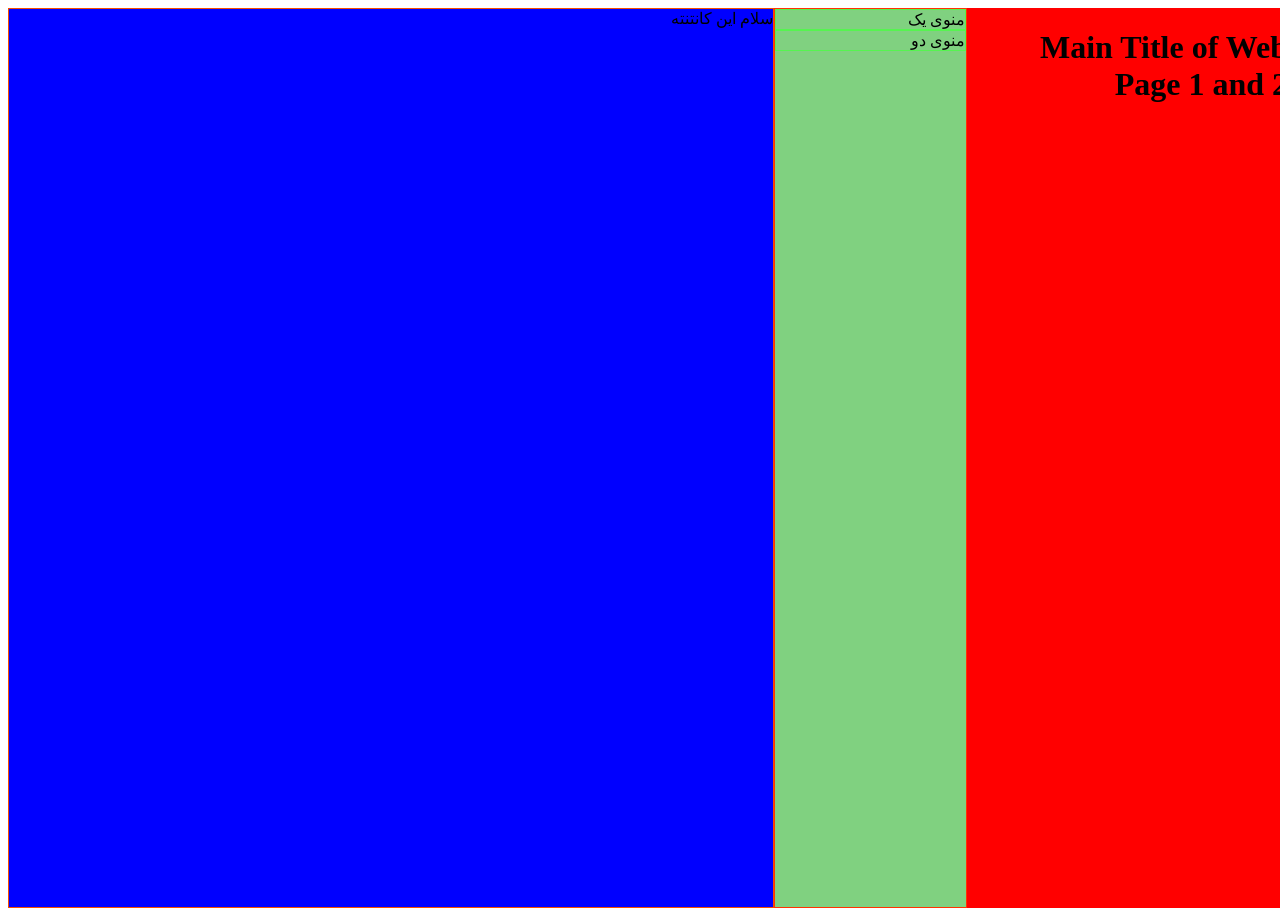
<file: index.html>
<html>
    <head>
        <title>
            سایت تست
        </title>
        <link rel="stylesheet" href="style.css">
        <style>
            #content {
                background-color: blue;
            }
        </style>
    </head>
    <body>
        <div class="div-body" id="head" style="background-color:#ff0000;">
            <h1 style="margin-bottom:0;">Main Title of Web Page 1 and 2</h1>
        </div>
        <div class="div-body" id="menu" style="background-color: rgb(128, 209, 128);">
            <div class="item">
            منوی یک
            </div>

            <div class="item">
                منوی دو
            </div>
        </div>

        <div class="div-body" id="content">
            سلام این کانتنته
        </div>
    </body>
</html>
</file>
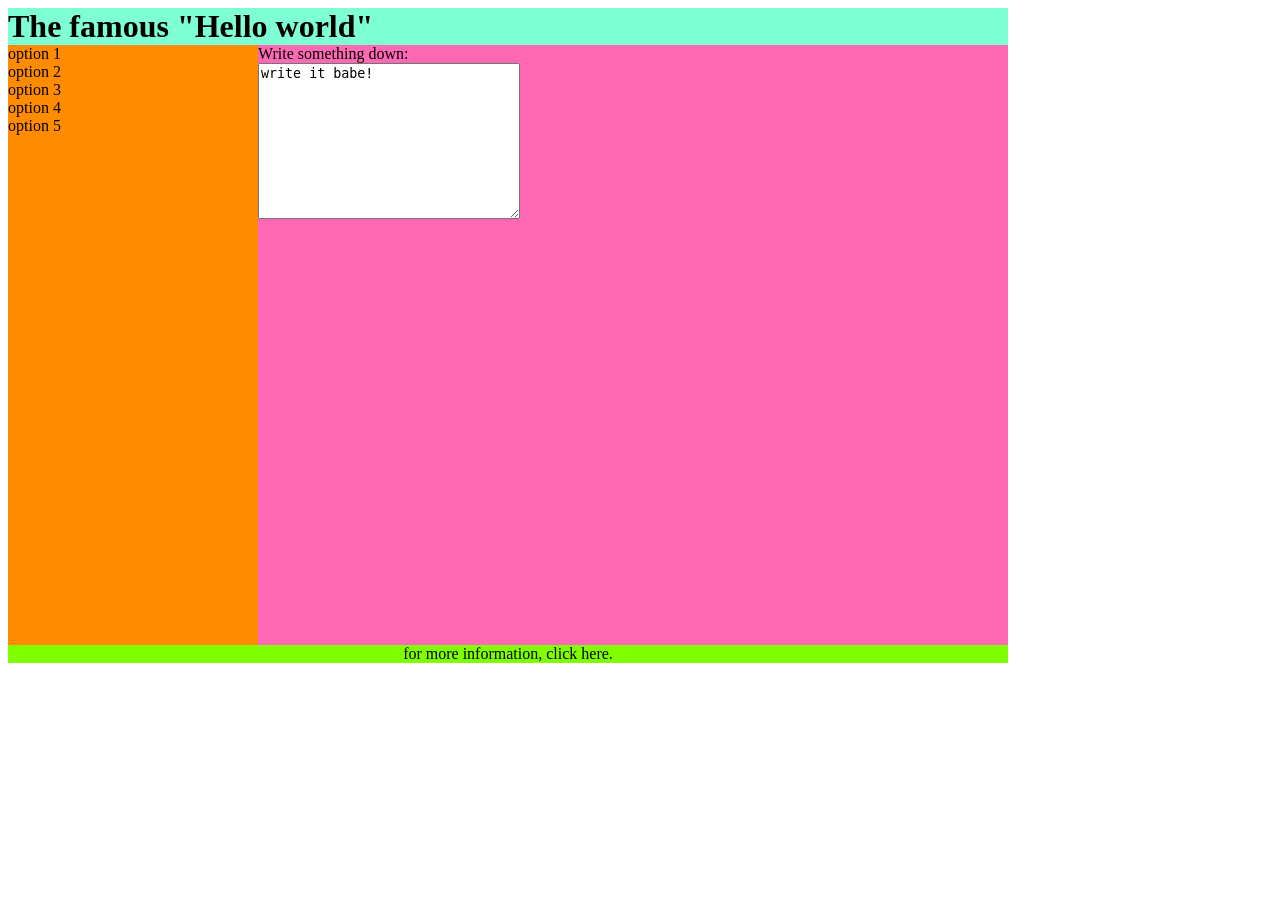
<file: index2.html>
<html>
    <body>
        <div id="countainer" style="width: 1000px;">
            <div id="header" style="background-color:aquamarine; width: 1000px;" >
                <h1 style="margin-bottom: 0;">The famous "Hello world"</h1>
            </div>
            <div id="menu" style="background-color:darkorange ; width: 250px; height: 600px; float: left;">
                option 1 <br />
                option 2 <br />
                option 3 <br />
                option 4 <br />
                option 5 <br />
            </div>
            <div id="content" style="background-color:hotpink ; width: 750px; height: 600px; float: left;">
                Write something down: <br />
            <textarea cols="30" rows="10">write it babe!</textarea>                
            </div>
            <div id="footer" style="background-color:chartreuse ; clear: both; text-align: center;">
                for more information, click here.
            </div>
        </div>
    </body>
</html>
</file>
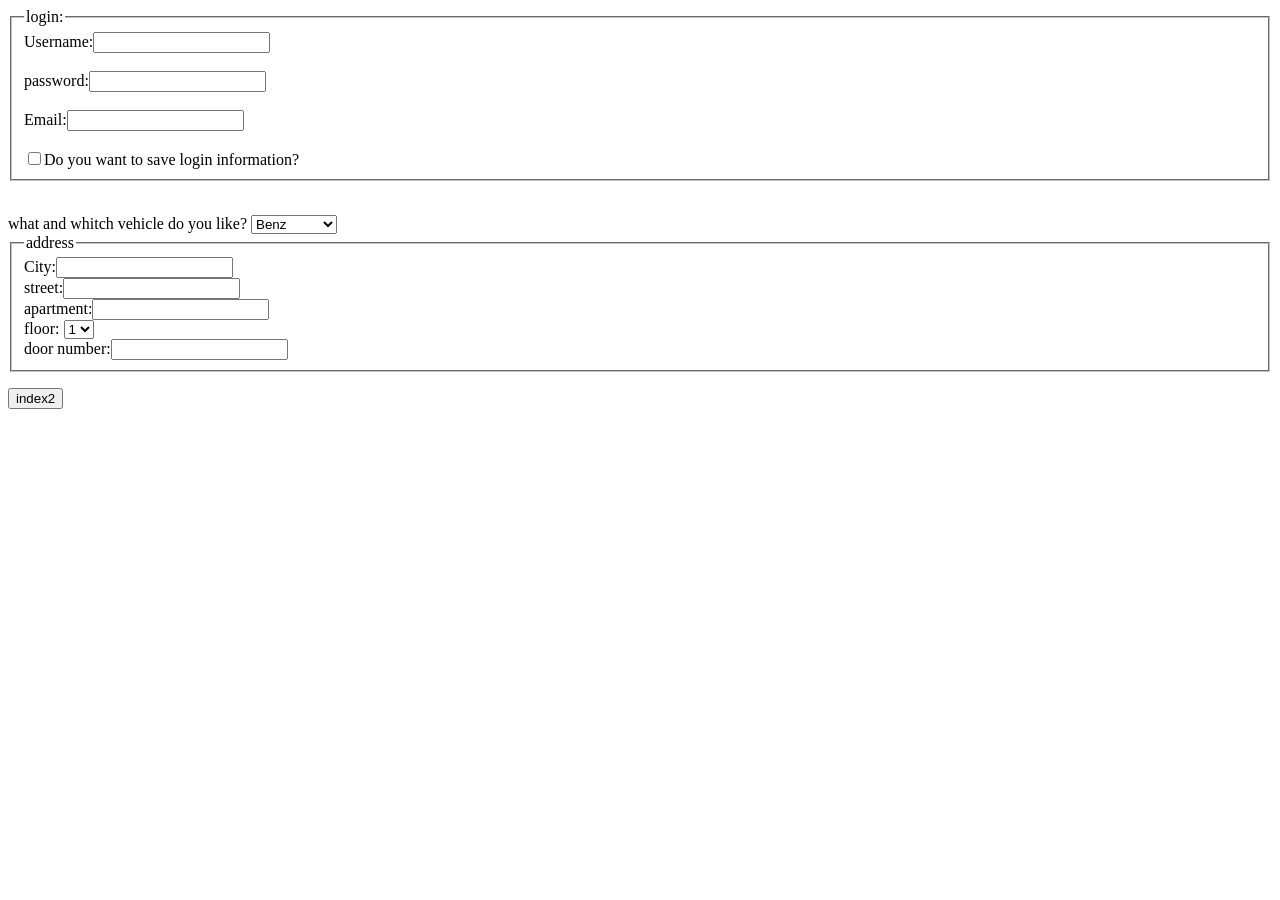
<file: index3.html>
<html>

    <body>
        <form>
            <fieldset> <legend>login:</legend>
            Username:<input type="text" name="username"> <br /> <br />
            password:<input type="password" name="password"> <br /> <br />
            Email:<input type="email" name="email"> <br /> <br />
            <input type="checkbox" name="loged in" value="loged in">Do you want to save login information? <br />
            </fieldset>
        </form> <br />
        what and whitch vehicle do you like?
        <select>
            <optgroup label="car">
                <option value="ford">Ford</option>
                <option value="Benz" selected>Benz</option>
                <option value="audi">Audi</option>
            </optgroup>
            <optgroup label="motor">
                <option value="Beleli">Beneli</option>
                <option value="Yamaha">Yamaha</option>
                <option value="Kavir">Kavir</option>
            </optgroup>
        </select>
        <form>
            <fieldset><legend>address</legend>
                City:<input type="text" name="adress"> <br />
                street:<input type="text" name="street"> <br />
                apartment:<input type="text" name="apartment"> <br />
                floor:
                <select>
                    <option value="1">1</option>
                    <option value="2">2</option>
                    <option value="3">3</option>
                    <option value="4">4</option>
                    <option value="5">5</option>
                    <option value="6">6</option>
                    <option value="7">7</option>
                </select> <br />
                door number:<input type="number" name="door number">
            </fieldset>
        </form>
        <button onclick="document.location='index2.html'">index2</button>
    </body>

</html>
</file>
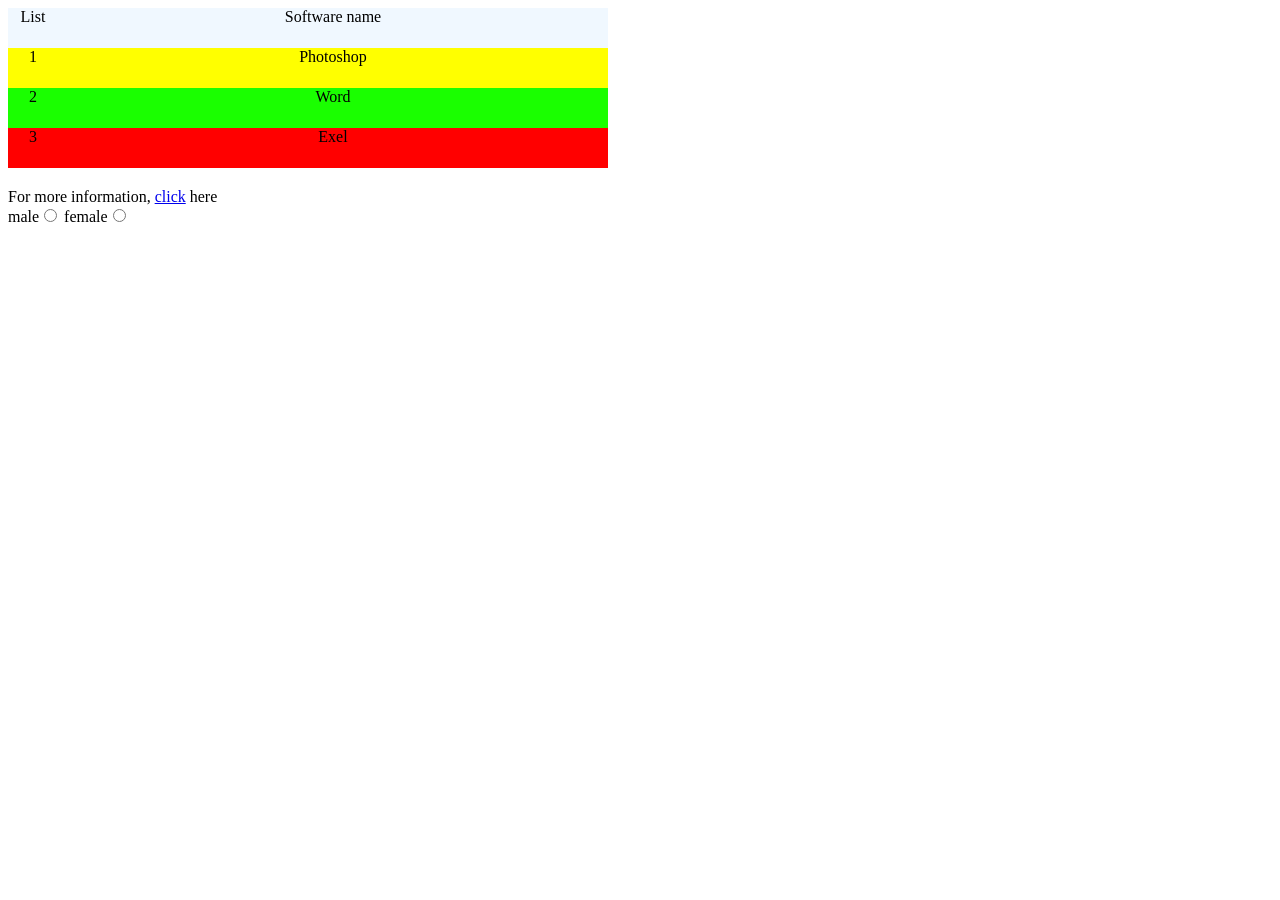
<file: index4.html>
<html>

  <body>

    <div id="countainer" style="width: 600px;">
      <div id="header" style="background-color:aliceblue; width: 50px; height: 40px; float: left;text-align: center;">
        List
      </div>
      <div id="menu1" style="background-color:aliceblue; width: 550px;height: 40px; float: left; text-align: center;">
        Software name
      </div>
      <div id="menu2" style="background-color:rgb(255, 255, 0); width: 50px; height: 40px; float: left;text-align: center;">
        1
      </div>
      <div id="menu3" style="background-color:rgb(255, 255, 0); width: 550px;height: 40px; float: left;text-align: center;">
        Photoshop
      </div>
      <div id="menu4" style="background-color:rgb(26, 255, 0); width: 50px; height: 40px; float: left;text-align: center;">
        2
      </div>
      <div id="menu5" style="background-color:rgb(26, 255, 0); width: 550px;height: 40px; float: left;text-align: center;">
        Word
      </div>
      <div id="menu4" style="background-color:rgb(255, 0, 0); width: 50px; height: 40px; float: left;text-align: center;">
        3
      </div>
      <div id="menu4" style="background-color:rgb(255, 0, 0); width: 550px; height: 40px; float: left;text-align: center;">
        Exel
      </div>
    </div> <br /> <br /> <br /> <br /> <br /> <br /> <br /> <br /> <br /> <br />

    <span>For more information, <a href="index.html">click</a> here</span>
    <form>
      male<input type="radio" name="male">
      female<input type="radio" name="female">
    </form>
    
  </body>
</html>
</file>
<file: style.css>
#menu {
    border: solid 1px #ff3400;
    width: 20%;
    display: block;
    position: relative;
}
#content {
    border: solid 1px #f44d00; 
    width: 80%;
    display: block;
    position: relative;
}
.item {
    border: solid 1px #56f450;
}
.item:hover{
    background-color: red;
    cursor: pointer;
}
body {
    display: inline-flex;
    width: 100%;
    direction: rtl;
    height: 100%;
}
</file>
